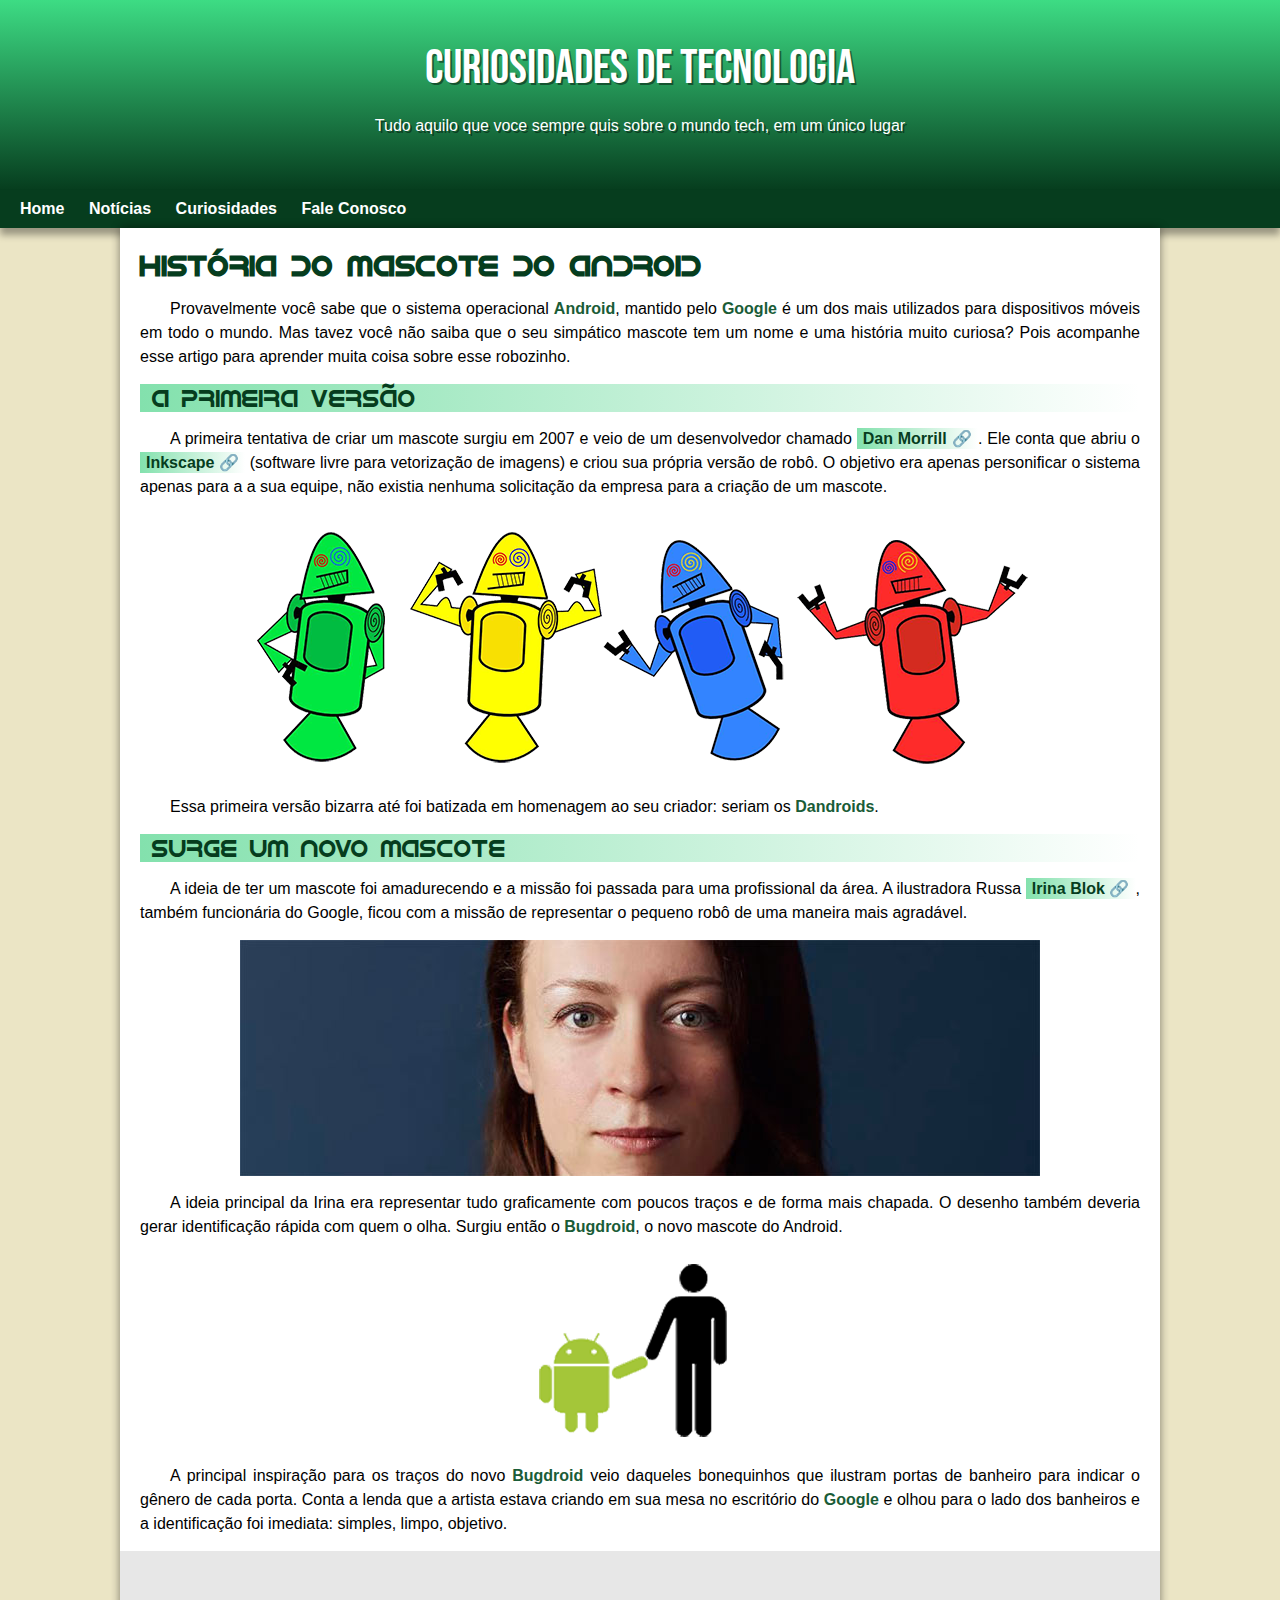
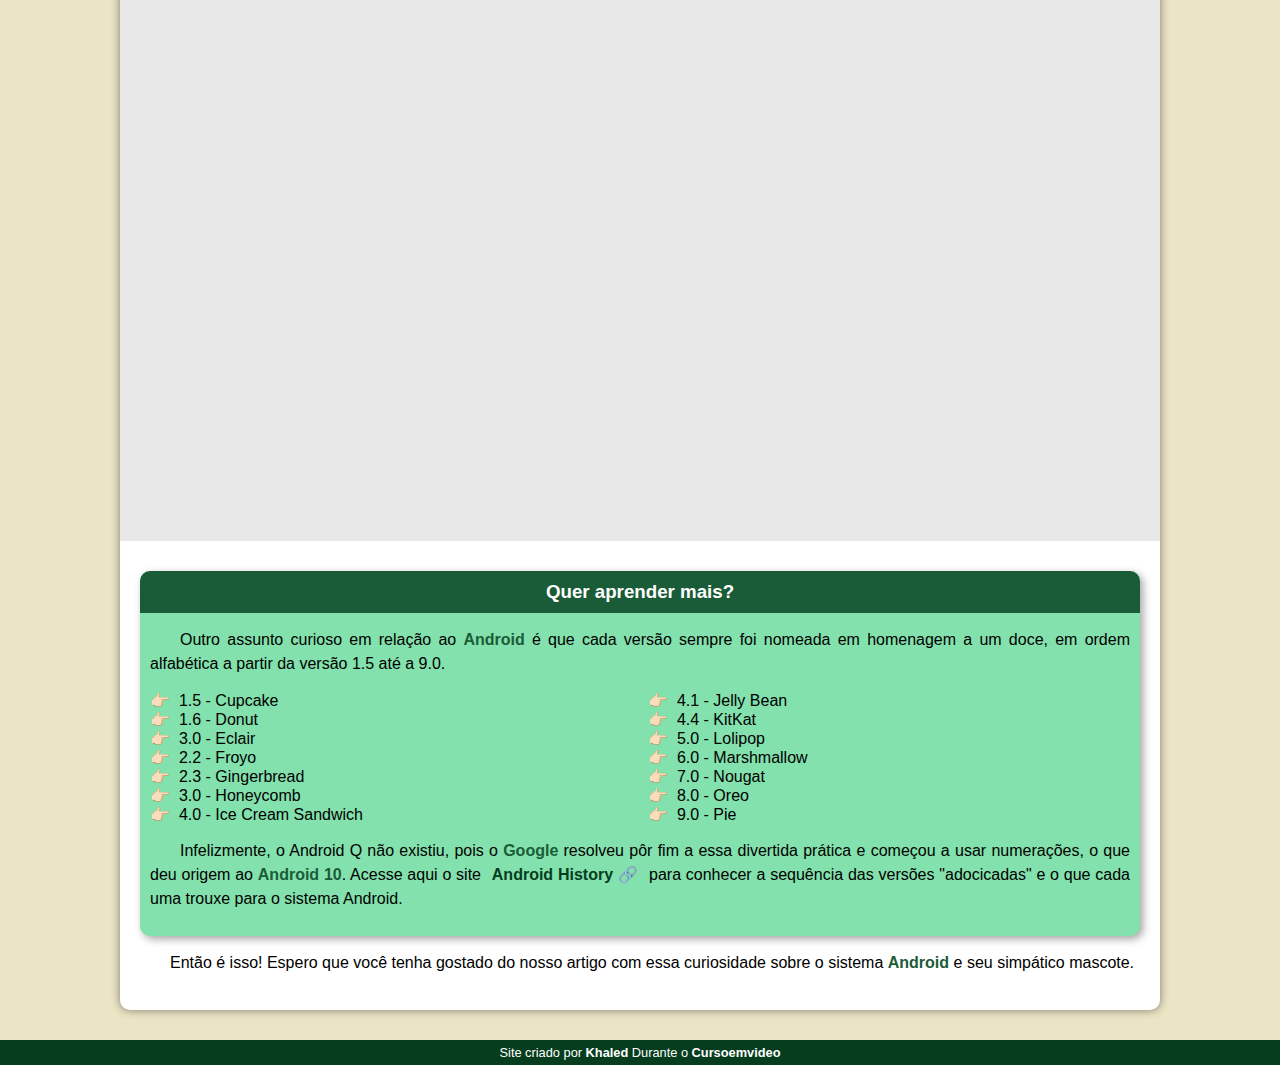
<file: index.html>
<!DOCTYPE html>
<html lang="pt-br">
<head>
    <meta charset="UTF-8">
    <meta name="viewport" content="width=device-width, initial-scale=1.0">
    <title>Como surgiu o mascote do Android?</title>
    <link rel="stylesheet" href="style/style.css">
    <link rel="shortcut icon" href="imagens/favicon.ico" type="image/x-icon">
</head>
<body>
    <header>
        <h1>Curiosidades de tecnologia</h1>
        <p>Tudo aquilo que voce sempre quis sobre o mundo tech, em um único lugar</p>
    </header>
    <nav>
        <a href="#">Home</a>
        <a href="#">Notícias</a>
        <a href="#">Curiosidades</a>
        <a href="#">Fale Conosco</a>
    </nav>
    <main>
        <article>
            <h1>
                História do Mascote do Android
            </h1>

            <p>
                Provavelmente você sabe que o sistema operacional <strong>Android</strong>, mantido pelo <strong>Google</strong> é um dos mais utilizados para dispositivos móveis em todo o mundo. Mas tavez você não saiba que o seu simpático mascote tem um nome e uma história muito curiosa? Pois acompanhe esse artigo para aprender muita coisa sobre esse robozinho.
            </p>

            <h2>
                A primeira versão
            </h2>

            <p>
                A primeira tentativa de criar um mascote surgiu em 2007 e veio de um desenvolvedor chamado <a href="https://androidcommunity.com/dan-morrill-shows-us-the-android-mascot-that-almost-was-20130103/" target="_blank" rel="external" class="externo">Dan Morrill</a>. Ele conta que abriu o <a href="https://inkscape.org/pt-br/" target="_blank"  class="externo">Inkscape</a> (software livre para vetorização de imagens) e criou sua própria versão de robô. O objetivo era apenas personificar o sistema apenas para a a sua equipe, não existia nenhuma solicitação da empresa para a criação de um mascote.
            </p>

            <picture>
                <source media="(max-width: 670px)" srcset="imagens/dan-droids-pq.png">
                <img src="imagens/dan-droids.png" alt="primeiro mascote do Android">
            </picture>

            <p>
                Essa primeira versão bizarra até foi batizada em homenagem ao seu criador: seriam os <strong>Dandroids</strong>.
            </p>

            <h2>
                Surge um novo mascote
            </h2>

            <p>
                A ideia de ter um mascote foi amadurecendo e a missão foi passada para uma profissional da área. A ilustradora Russa <a href="https://www.irinablok.com/" target="_blank" class="externo">Irina Blok</a>, também funcionária do Google, ficou com a missão de representar o pequeno robô de uma maneira mais agradável.
            </p>

            <picture>
                <source media="(max-width: 670px)" srcset="imagens/irina-blok-pq.jpg">
                <img src="imagens/irina-blok.jpg" alt="Irina blok, criadora do Bugdroid">
            </picture>

            <p>
                A ideia principal da Irina era representar tudo graficamente com poucos traços e de forma mais chapada. O desenho também deveria gerar identificação rápida com quem o olha. Surgiu então o <strong>Bugdroid</strong>, o novo mascote do Android.
            </p>

            <img class="imagemb2" src="imagens/bugdroid.png" alt="Boneco dando a mão para Bugdroid">

            <p>
                A principal inspiração para os traços do novo <strong>Bugdroid</strong> veio daqueles bonequinhos que ilustram portas de banheiro para indicar o gênero de cada porta. Conta a lenda que a artista estava criando em sua mesa no escritório do <strong>Google</strong> e olhou para o lado dos banheiros e a identificação foi imediata: simples, limpo, objetivo.
            </p>

            <div class="video"><iframe width="933" height="525" src="https://www.youtube.com/embed/l2UDgpLz20M" title="The next evolution of Android" frameborder="0" allow="accelerometer; autoplay; clipboard-write; encrypted-media; gyroscope; picture-in-picture; web-share" allowfullscreen></iframe></div>
            
            <aside>
                <h3>
                    Quer aprender mais?
                </h3>

                <p>
                    Outro assunto curioso em relação ao <strong>Android</strong> é que cada versão sempre foi nomeada em homenagem a um doce, em ordem alfabética a partir da versão 1.5 até a 9.0.
                </p>


                <ul>
                    
                    <li>1.5 - <abbr title="Bolo de Copo">Cupcake</abbr></li>
                    <li>1.6 - <abbr title="Rosquinha">Donut</abbr></li>
                    <li>3.0 - <abbr title="Bomba">Eclair</abbr></li>
                    <li>2.2 - <abbr title="Iogurte Congelado">Froyo</abbr></li>
                    <li>2.3 - <abbr title="Biscoito de Gengibre">Gingerbread</abbr></li>
                    <li>3.0 - <abbr title="Favo de Mel">Honeycomb</abbr></li>
                    <li>4.0 - <abbr title="Sanduíche de Sorvete">Ice Cream Sandwich</abbr></li>
                    <li>4.1 - <abbr title="Jujuba">Jelly Bean</abbr></li>
                    <li>4.4 - <abbr title="Kit Kat">KitKat</abbr></li>
                    <li>5.0 - <abbr title="Pirulito">Lolipop</abbr></li>
                    <li>6.0 - <abbr title="Marshmellow">Marshmallow</abbr></li>
                    <li>7.0 - <abbr title="Torrone">Nougat</abbr></li>
                    <li>8.0 - <abbr title="Oreo">Oreo</abbr></li>
                    <li>9.0 - <abbr title="Torta">Pie</abbr></li>
                </ul>

                <p>
                    Infelizmente, o Android Q não existiu, pois o <strong>Google</strong> resolveu pôr fim a essa divertida prática e começou a usar numerações, o que deu origem ao <strong>Android 10</strong>.
                    Acesse aqui o site <a href="https://www.android.com/intl/pt-BR_br/history/" target="_blank" class="externo">Android History</a> para conhecer a sequência das versões "adocicadas" e o que cada uma trouxe para o sistema Android.
                </p>

            </aside>

            <p>
                Então é isso! Espero que você tenha gostado do nosso artigo com essa curiosidade sobre o sistema <strong>Android</strong> e seu simpático mascote.
            </p>
        </article>

    </main>
    <footer>
        <p>Site criado por <a href="https://www.instagram.com/thaylonnoronha/" target="_blank">Khaled</a> Durante o <a href="https://www.youtube.com/@CursoemVideo" target="_blank">Cursoemvideo</a></p>
    </footer>
</body>
</html>
</file>
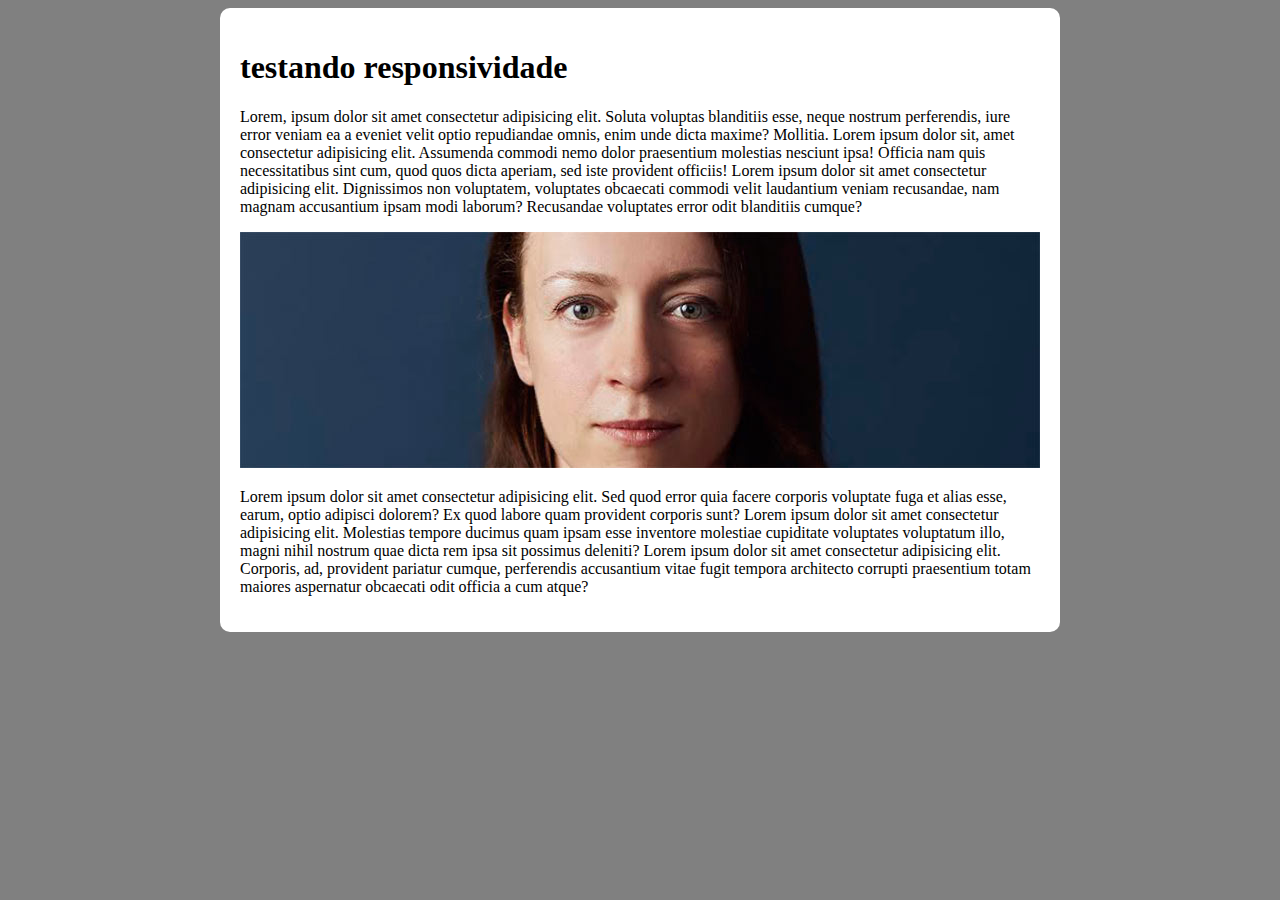
<file: responsivo.html>
<!DOCTYPE html>
<html lang="pt-br">
<head>
    <meta charset="UTF-8">
    <meta name="viewport" content="width=device-width, initial-scale=1.0">
    <title>Responsivo</title>
    <style>
        body{
            background-color: gray;
        }
        main{
            background-color: white;
            padding: 20px;
            border-radius: 10px;
            
            min-width: 280px;
            max-width: 800px;

            margin: auto;
        }

        img{
            width: 100%;
        }
    </style>
</head>
<body>
    <main>
        <h1>
            testando responsividade
        </h1>

        <p>
            Lorem, ipsum dolor sit amet consectetur adipisicing elit. Soluta voluptas blanditiis esse, neque nostrum perferendis, iure error veniam ea a eveniet velit optio repudiandae omnis, enim unde dicta maxime? Mollitia. Lorem ipsum dolor sit, amet consectetur adipisicing elit. Assumenda commodi nemo dolor praesentium molestias nesciunt ipsa! Officia nam quis necessitatibus sint cum, quod quos dicta aperiam, sed iste provident officiis! Lorem ipsum dolor sit amet consectetur adipisicing elit. Dignissimos non voluptatem, voluptates obcaecati commodi velit laudantium veniam recusandae, nam magnam accusantium ipsam modi laborum? Recusandae voluptates error odit blanditiis cumque?
        </p>
        <picture>
            <source media="(max-width: 600px)" srcset="imagens/irina-blok-pq.jpg">
            <img src="imagens/irina-blok.jpg" alt="">
        </picture>
        <p>
            Lorem ipsum dolor sit amet consectetur adipisicing elit. Sed quod error quia facere corporis voluptate fuga et alias esse, earum, optio adipisci dolorem? Ex quod labore quam provident corporis sunt? Lorem ipsum dolor sit amet consectetur adipisicing elit. Molestias tempore ducimus quam ipsam esse inventore molestiae cupiditate voluptates voluptatum illo, magni nihil nostrum quae dicta rem ipsa sit possimus deleniti? Lorem ipsum dolor sit amet consectetur adipisicing elit. Corporis, ad, provident pariatur cumque, perferendis accusantium vitae fugit tempora architecto corrupti praesentium totam maiores aspernatur obcaecati odit officia a cum atque?
        </p>
    </main>
</body>
</html>
</file>
<file: style/style.css>
@charset "UTF-8";

@import url('https://fonts.googleapis.com/css2?family=Bebas+Neue&display=swap');

@font-face {
    font-family: 'android';
    src: url('../fontes/idroid.otf') format(opentype);
    font-weight: normal;
}

*{
    margin: 0px;
    padding: 0px;
}

:root{
    --cor0: #ebe5c5;
    --cor1: #83e1ad;
    --cor2: #3ddc84;
    --cor3: #2fa866;
    --cor4: #1a5c37;
    --cor5: #063d1e;

    --font-padrao: Arial, Verdana, Helvetica, sans-serif;
    --font-destaque: 'Bebas Neue', sans-serif;
    --font-android: 'android', sans-serif;
}


body{
    background-color: var(--cor0);
    font-family: var(--font-padrao);
}

header{
    background-color: var(--cor4);
    min-height: 150px;
    text-align: center;
    padding-top: 40px;
    background-image: linear-gradient(to bottom, var(--cor2), var(--cor5));
}

header > h1{
    color: white;
    font-family: var(--font-destaque);
    margin-bottom: 20px;
    font-size: 3em;
    font-weight: normal;
    text-shadow: 2px 2px 0px rgba(0, 0, 0, 0.445);
}

header > p{
    color: white;
    font-family: var(--font-padrao);
    max-width: 600px;
    margin: auto;
    padding-left: 10px;
    padding-right: 10px;
    text-shadow: 2px 2px 0px rgba(0, 0, 0, 0.445);
}

nav{
    background-color: var(--cor5);
    padding: 10px;
    box-shadow: 0px 7px 7px rgba(0, 0, 0, 0.349);
}

nav > a{
    color: white;
    padding: 10px;
    text-decoration: none;
    font-weight: bold;
}

nav > a:hover{
    background-color: var(--cor3);   
    border-radius: 5px;
    transition-duration: .5s;
    color: var(--cor5);
}

main{
    background-color: white;
    min-width: 300px;
    max-width: 1000px;    
    margin: auto;
    margin-bottom: 30px;
    padding: 20px;
    box-shadow: 0px 0px 10px rgba(0, 0, 0, 0.466);
    border-bottom-right-radius: 10px;
    border-bottom-left-radius: 10px;
}

main p{
    margin: 15px 0px;
    text-align: justify;
    text-indent: 30px;
    line-height: 1.5em;
    font-size: 1em;
}

main strong{
    color: var(--cor4);
    font-weight: bold;   
}

main a{
    background-image: linear-gradient(to right, var(--cor1), transparent);
    color: var(--cor5);
    padding: 2px 6px;
    font-weight: bold;
    text-decoration: none;
}

a.externo::after{
    content: "\00a0\🔗";
}

main a:hover{
    text-decoration: underline;
    color: var(--cor4);
}

img{
    display: block;
    margin: auto;
}

.imagemb2{
    display: block;
    margin: auto;
    max-width: 350px;
}

main h1{
    color:var(--cor5);
    font-family: var(--font-android);  
    font-size: 1.8em; 
}

main h2{
    font-family: var(--font-android);
    color: var(--cor5);   
    background-image: linear-gradient(to right, var(--cor1), transparent);
    text-indent: 12px;
    font-weight: normal;
}

div.video{
    position: relative;
    background-color: rgba(0, 0, 0, 0.096);
    margin: 0px -20px 30px -20px;
    padding: 20px;
    padding-bottom: 57%;   
}

div.video > iframe{
    position: absolute;
    top: 5%;
    left: 5%;
    width: 90%;
    height: 90%;
}

aside{
    background-color: var(--cor1);
    padding: 10px;
    border-radius: 10px;
    box-shadow: 3px 3px 8px rgba(0, 0, 0, 0.363);
}

aside ul{
    list-style-type: "👉🏻\00A0\00A0"; /* 👉🏻 Só é Compativel com Chrome */
    list-style-position: inside;
    columns: 2;
}

aside h3{
    background-color: var(--cor4);
    color: white;
    padding: 10px;
    margin: -10px -10px 0px -10px;
    border-radius: 10px 10px 0px 0px;
    text-align: center;   
}

abbr{
    text-decoration: none;
}

footer{
    background-color: var(--cor5);
    color: white;
    text-align: center;
    font-size: 0.8em;
    padding: 5px;
}

footer a{
    color: white;
    font-weight: bolder;
    text-decoration: none;
}

footer a:hover{
    text-decoration: underline;
    color: var(--cor1);
}
</file>
